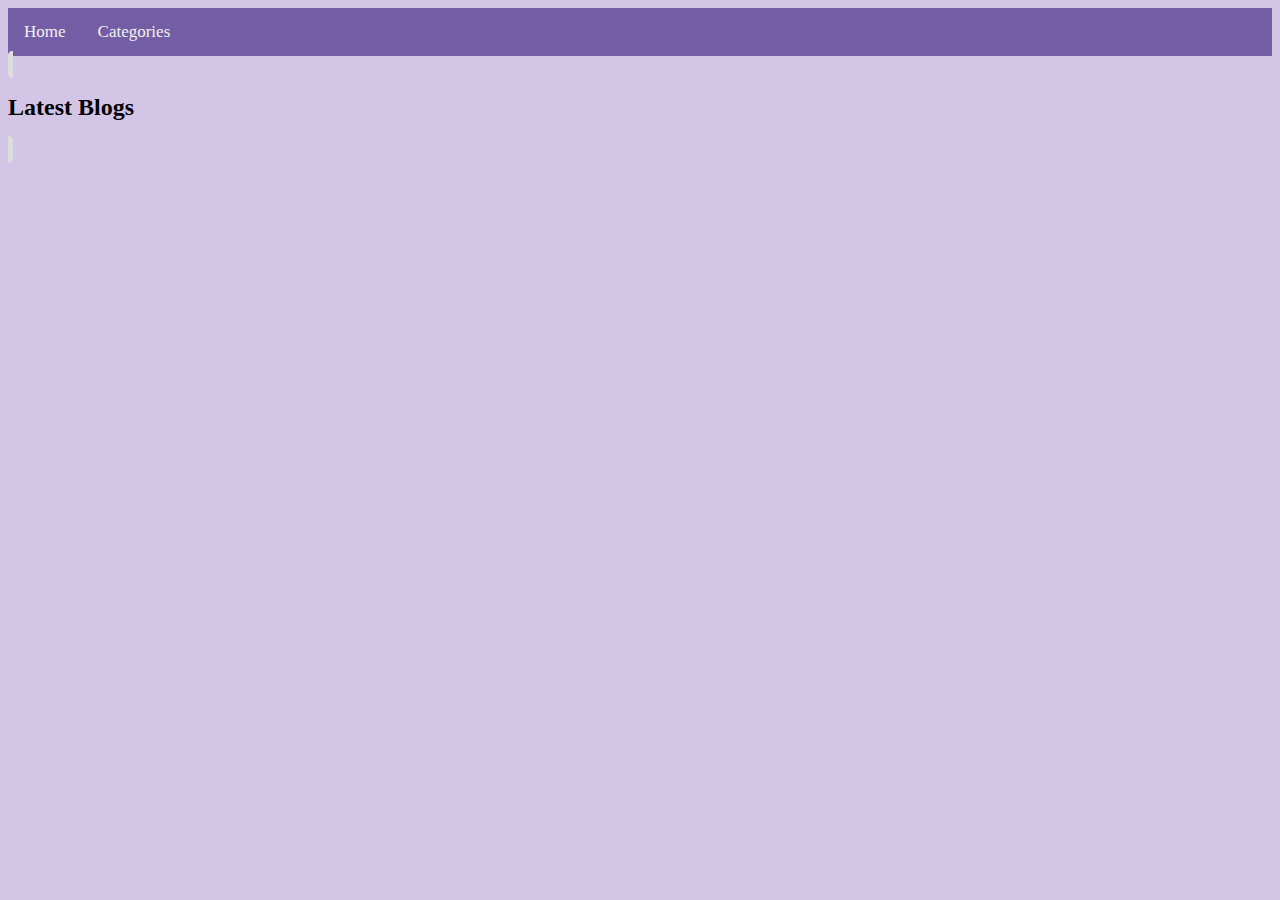
<file: index.html>
<!DOCTYPE html>
<html lang="en">
    <head>
        <link rel="stylesheet" href="index_style.css">
        <meta charset="UTF-8">
        <title>Home - JJD Blogs</title>
    </head>

    <body class="body">
        <div class="nav_list">
            <a href="index.html">Home</a>
            <a href="categories.html">Categories</a>
        </div>

        <div class="blogs">
            <h2 class="latestTitle">Latest Blogs</h2>

            <script type="text/javascript">
                for (let i = 0; i < 3; i++) {
                    let titleOfBlog = document.createElement("button");
                    titleOfBlog.onclick = function() {
                        window.location.href = `view_blog.html?chosen=${i}`;
                    };
                    titleOfBlog.className = 'btnBlog';

                    let title_blog = localStorage.getItem(localStorage.key(i));

                    if (!(title_blog.split("||").includes("honey:core-sdk:*"))) {
                        let img = document.createElement("img");
                        img.width = "120px";
                        img.height = "100px";
                        img.src = title_blog.split("||")[0];

                        titleOfBlog.innerText = title_blog.split("||")[1];
                        titleOfBlog.style.color = 'black';
                        titleOfBlog.style.textAlign = 'centre';
                        titleOfBlog.style.fontSize = '15px';
                        titleOfBlog.style.width = '150px';
                        titleOfBlog.style.height = '150px';
                        titleOfBlog.style.paddingLeft = '40px'

                        document.body.appendChild(titleOfBlog);
                        titleOfBlog.appendChild(img);
                    }
                }
            </script>
        </div>
    </body>
</html>
</file>
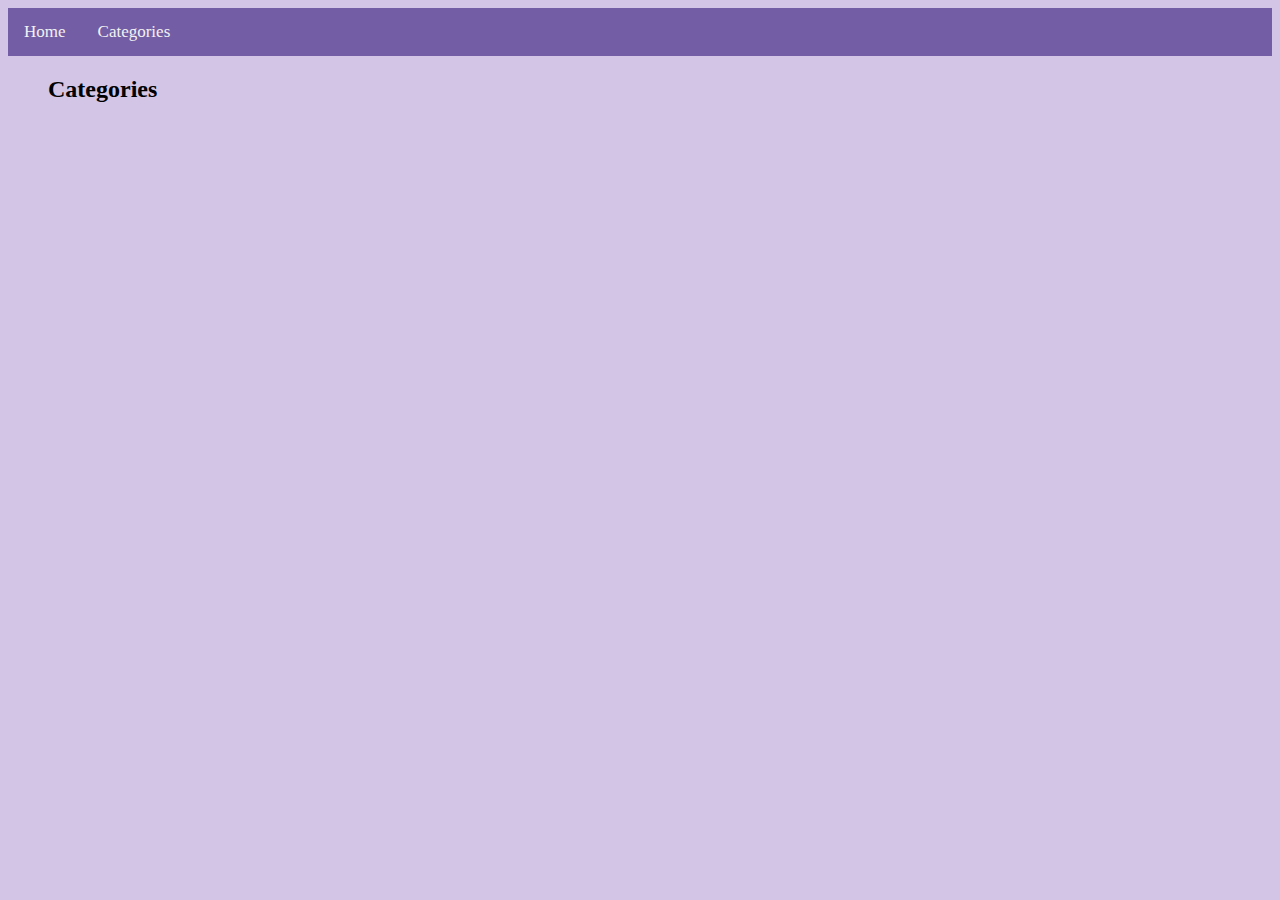
<file: categories.html>
<!DOCTYPE html>
<html lang="en">
    <head>
        <link rel="stylesheet" href="categories.css">
        <meta charset="UTF-8">
        <title>Categories - JJD Blogs</title>
    </head>

    <body class="body">
        <div class="nav_list">
            <a href="index.html">Home</a>
            <a href="categories.html">Categories</a>
        </div>

        <div class="blogInfo">
            <h2 class="categories">Categories</h2>

            <div>
                <script type="text/javascript">
                    let visited = new Set();
    
                    // get all categories from all blog
                    for (let i = 0; i < localStorage.length; i++) {
                        let title_blog = localStorage.getItem(localStorage.key(i));
                        if (!(title_blog.split("||").includes("undefined"))) {
                            let cate_gory = title_blog.split("||")[3];
                            visited.add(cate_gory);
                        }
                    }
    
                    // for e in visited
                    for (let e of visited) {
                        let element = document.createElement("button");
    
                        element.onclick = function() {
                            window.location.href = `chosen_category.html?chosen=${e}`;
                        };
    
                        element.innerText = e;
                        element.style.color = 'black';
                        element.style.textAlign = 'centre';
                        element.style.fontSize = '20px';
                        element.style.width = '150px';
                        element.style.height = '50px';
    
                        document.body.appendChild(element);
                    }
                </script>
            </div>
        </div>
    </body>
</html>
</file>
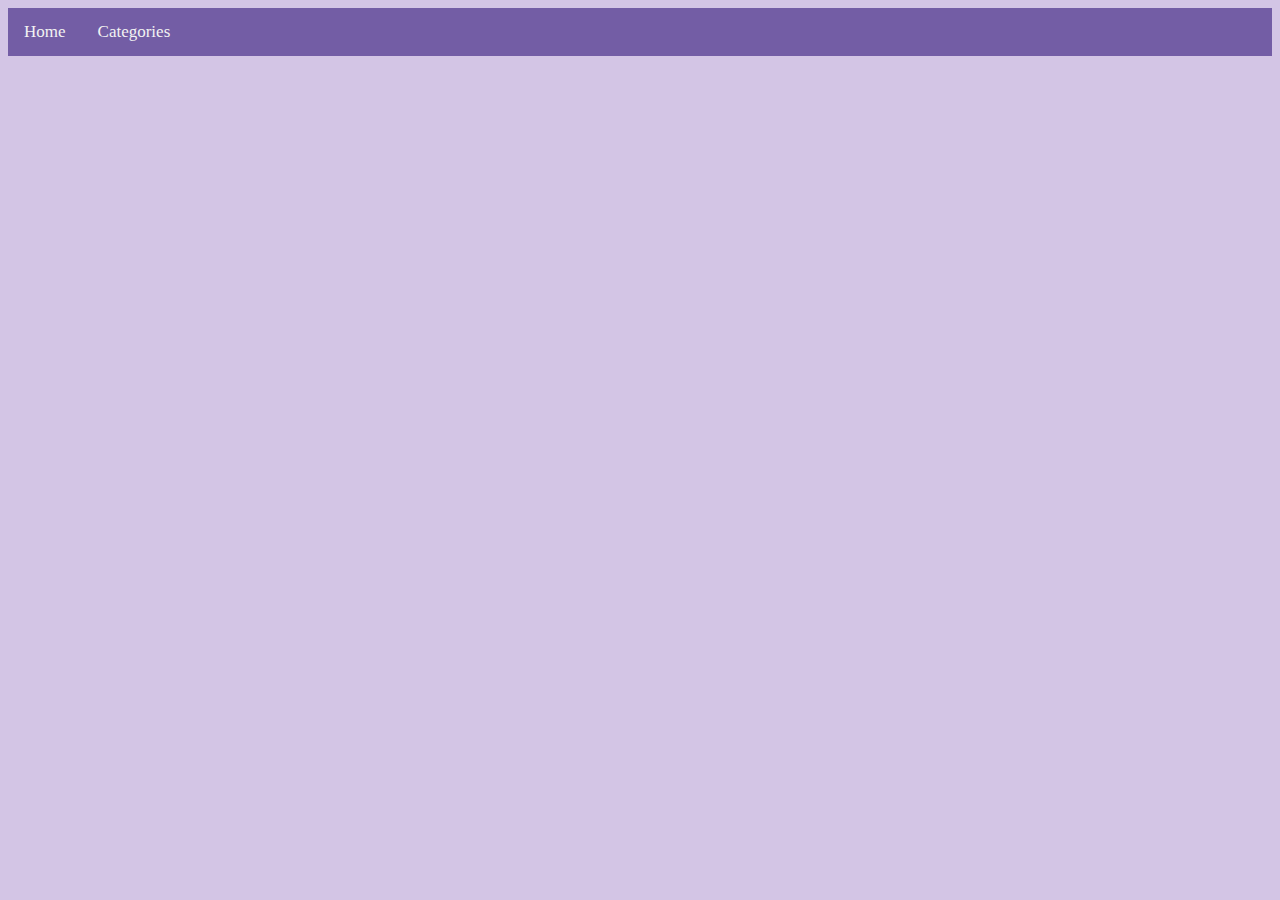
<file: chosen_category.html>
<!DOCTYPE html>
<html lang="en">
    <head>
        <link rel="stylesheet" href="chosen_category.css">
        <meta charset="UTF-8">
        <title>Categories - JJD Blogs</title>
    </head>

    <body class="body">
        <div class="nav_list">
            <a href="index.html">Home</a>
            <a href="categories.html">Categories</a>
        </div>

        <div class="blogInfo">
            <h2 id="categories" class="categories">Chosen Categories</h2>

            <script type="text/javascript">
                const params = new URLSearchParams(window.location.search);
                const chosen = params.get('chosen');
                document.getElementById("categories").innerText = chosen;

                for (let i = 0; i < localStorage.length; i++) {
                    let title_blog = localStorage.getItem(localStorage.key(i));

                    if (title_blog.includes(chosen)) {
                        let blogTitles = document.createElement("button");
                        blogTitles.onclick = function() {
                            window.location.href = `view_blog.html?chosen=${i}`;
                        };

                        blogTitles.innerText = title_blog.split("||")[1];
                        blogTitles.style.color = 'black';
                        blogTitles.style.textAlign = 'centre';
                        blogTitles.style.fontSize = '15px';
                        blogTitles.style.width = '150px';
                        blogTitles.style.height = '150px';

                        document.body.appendChild(blogTitles);
                    }
                }
            </script>
        </div>
    </body>
</html>
</file>
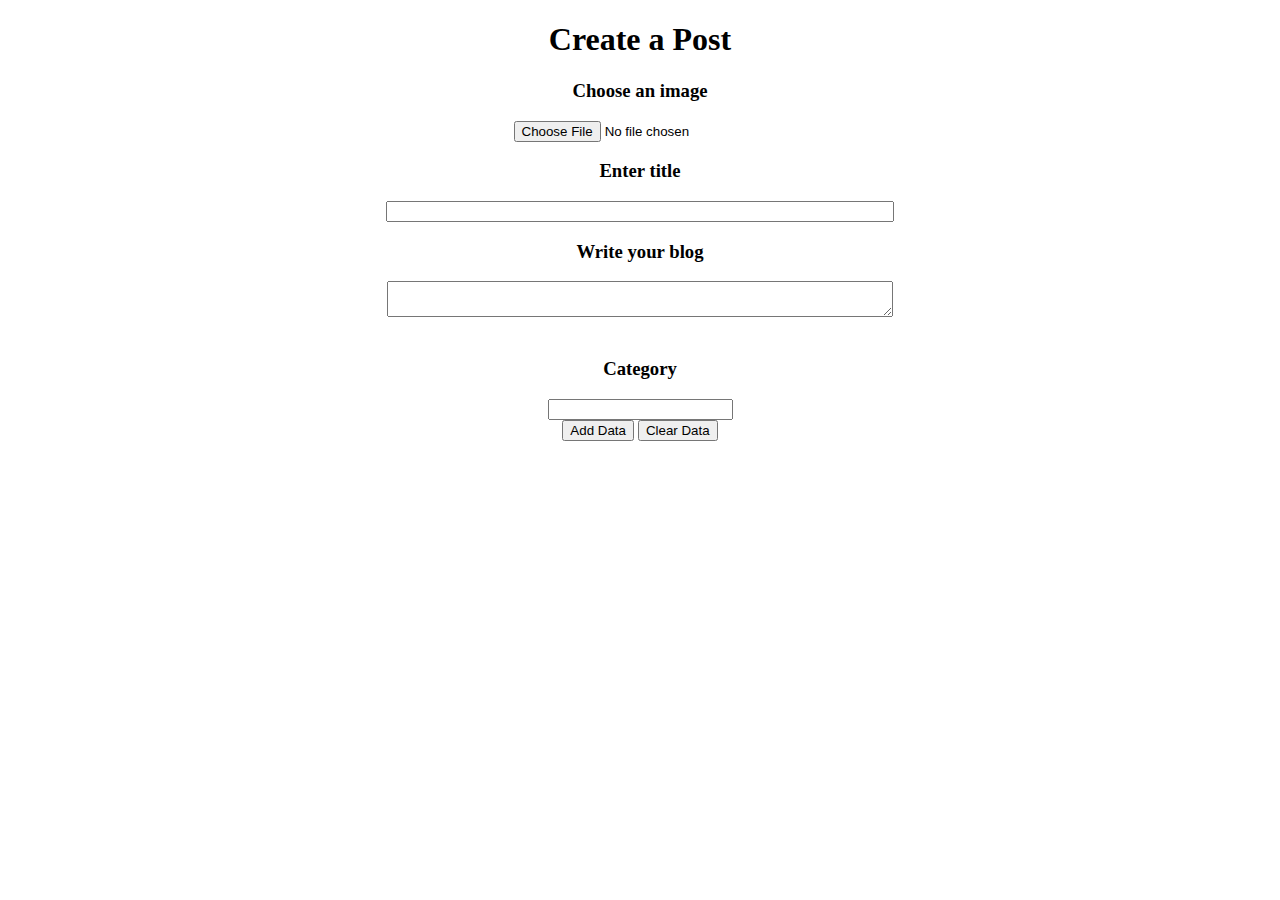
<file: dev_create.html>
<!DOCTYPE html>
<html lang="en">
<head>
    <meta charset="UTF-8">
    <meta name="viewport" content="width=device-width, initial-scale=1.0">
    <link rel="stylesheet" href="dev_create_style.css">
    <title>Document</title>
</head>
<body class="main">
    <script src="backend/creating_posts.js"></script>

    <h1>Create a Post</h1>

    <h3>Choose an image</h3>
    <input type="file" id="imgFile" accept="image/png, image/jpeg, image/jpg">
    <br>
    <h3>Enter title</h3>
    <input class="title" id="title">
    <br>
    <h3>Write your blog</h3>
    <textarea class="blog" id="blog"></textarea>
    <br>
    <br>
    <h3>Category</h3>
    <input class="category" id="category">
    <br>
    <button onclick="addData()">Add Data</button>
    <button onclick="clearStorage()">Clear Data</button>

    <h3 id="storage"></h3>
</body>
</html>
</file>
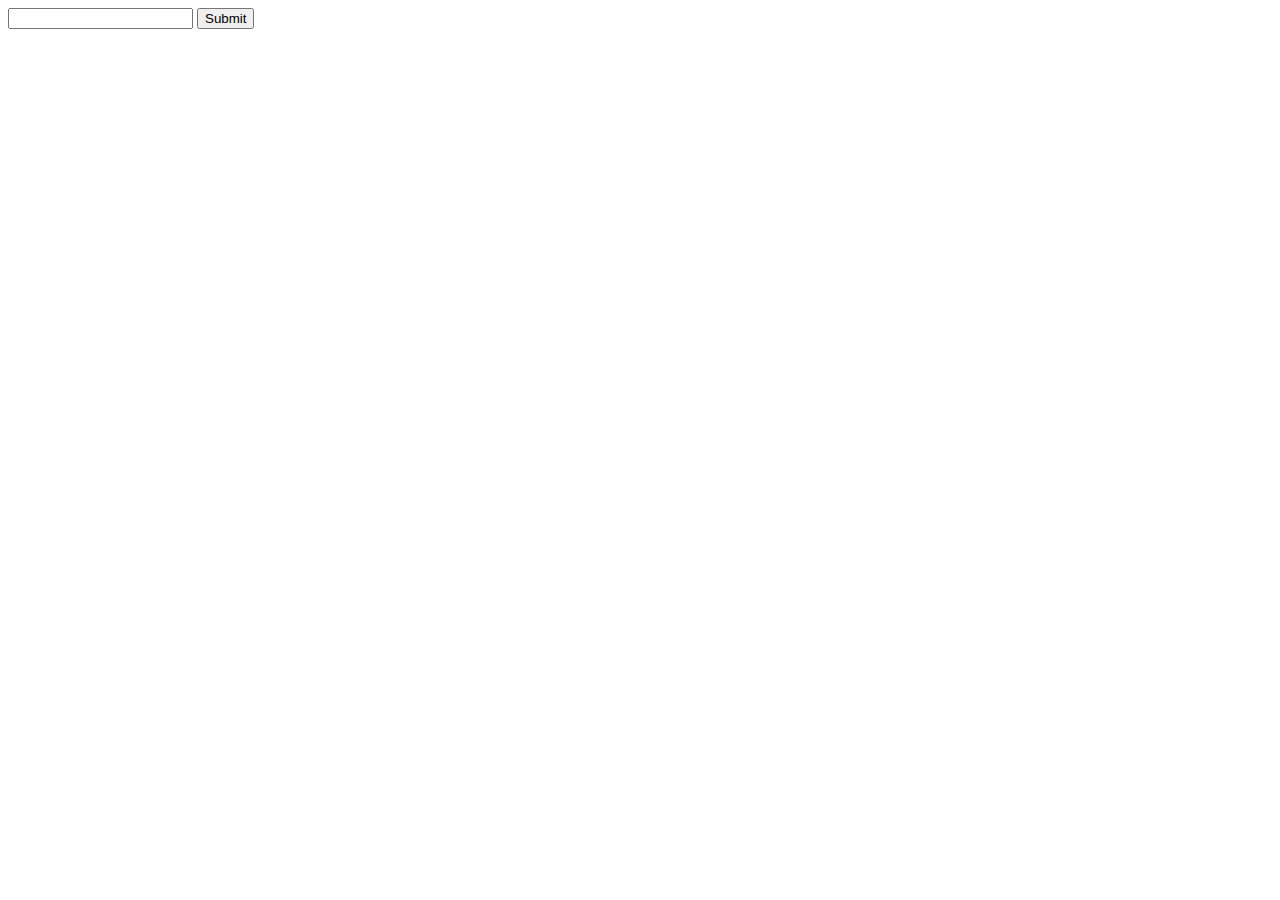
<file: password_pls.html>
<!DOCTYPE html>
<html lang="en">
<head>
    <meta charset="UTF-8">
    <meta name="viewport" content="width=device-width, initial-scale=1.0">
    <title>Document</title>
</head>
<body>
    <script src="password_style.css"></script>
    <input type="text" id="guess" class="guess">
    <button onclick="check()">Submit</button>
</body>
</html>
</file>
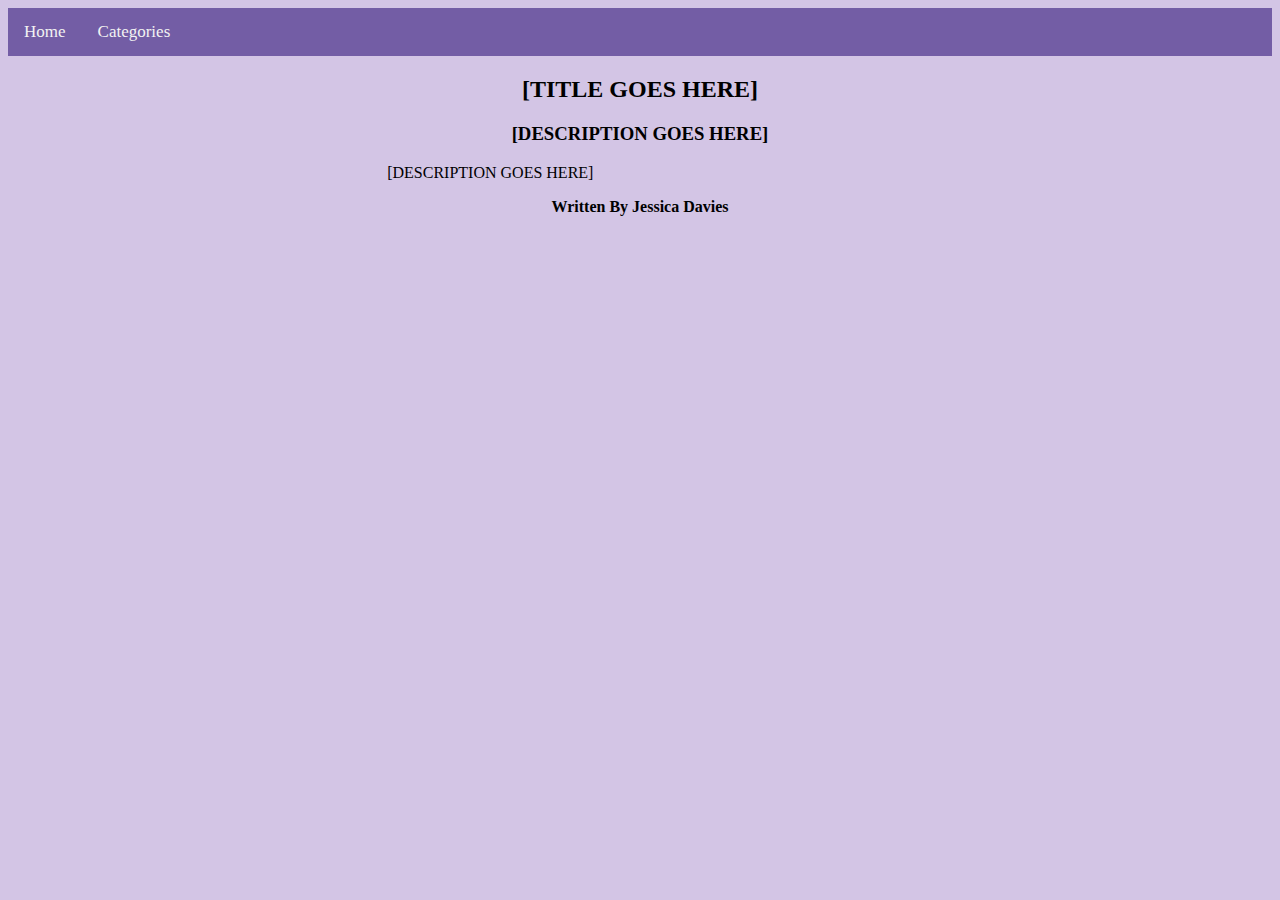
<file: view_blog.html>
<!DOCTYPE html>
<html lang="en">
    <head>
        <link rel="stylesheet" href="view_blog.css">
        <meta charset="UTF-8">
        <title>View Blog - JJD Blogs</title>
    </head>

    <body class="body">
        <div class="nav_list">
            <a href="index.html">Home</a>
            <a href="categories.html">Categories</a>
        </div>

        <div class="blogInfo">
            <h2 id="title">[TITLE GOES HERE]</h2>
            <h3 id="category">[DESCRIPTION GOES HERE]</h3>
            <p id="blog" class="blog">[DESCRIPTION GOES HERE]</p>

            <p><b>Written By Jessica Davies</b></p>
        </div>

        <script type="text/javascript">
            const params = new URLSearchParams(window.location.search);
            const chosen = params.get('chosen');

            let title_blog = localStorage.getItem(localStorage.key(chosen)).split("||");
            let img = document.createElement("img");
            img.src = title_blog[0];
            img.width = '100px';
            img.height = '100px';

            document.body.appendChild(img);
            document.getElementById("title").innerText = `${title_blog[1]}`;
            document.getElementById("blog").innerHTML = `${title_blog[2]}`;
            document.getElementById("category").innerText = `Category: ${title_blog[3]}`;
        </script>
    </body>
</html>
</file>
<file: index_style.css>
body {
    font-family: Cambria, Cochin, Georgia, Times, 'Times New Roman', serif;
    color: rgb(115, 93, 165);
    background-color: rgb(211, 197, 229);
}

.nav_list {
    overflow: hidden;
    background-color: rgb(115, 93, 165);
}
  
.nav_list a {
    float: left;
    color: #f2f2f2;
    text-align: center;
    padding: 14px 16px;
    text-decoration: none;
    font-size: 17px;
}

/* for elements on right side of nav bar */
/* .nav_list li {
    float: right;
    color: #f2f2f2;
    text-align: center;
    padding: 14px 16px;
    text-decoration:none;
    font-size: 17px;
    list-style: none;
} */

.blogs {
    color: black;
    display: inline;
    background: #c4c4c4;
    border: 5px solid #dddddd;
    border-radius: 10px;
}

.btnBlog {
    padding-left: 30px;
    display: inline;
}
</file>
<file: categories.css>
body {
    font-family: Cambria, Cochin, Georgia, Times, 'Times New Roman', serif;
    color: rgb(115, 93, 165);
    background-color: rgb(211, 197, 229);
    text-align: center;
}

.nav_list {
    overflow: hidden;
    background-color: rgb(115, 93, 165);
}
  
.nav_list a {
    float: left;
    color: #f2f2f2;
    text-align: center;
    padding: 14px 16px;
    text-decoration: none;
    font-size: 17px;
}

.blogInfo {
    color: black;
    text-align: left;
    padding-left: 40px;
}
</file>
<file: chosen_category.css>
body {
    font-family: Cambria, Cochin, Georgia, Times, 'Times New Roman', serif;
    color: rgb(115, 93, 165);
    background-color: rgb(211, 197, 229);
    text-align: center;
}

.nav_list {
    overflow: hidden;
    background-color: rgb(115, 93, 165);
}
  
.nav_list a {
    float: left;
    color: #f2f2f2;
    text-align: center;
    padding: 14px 16px;
    text-decoration: none;
    font-size: 17px;
}

.blogInfo {
    color: black;
}

.categories {
    text-align: left;
    padding-left: 40px;
}
</file>
<file: dev_create_style.css>
.main {
    text-align: center;
}

.title {
    width: 500px;
}

.blog {
    width: 500px;
    text-align: left;
    font: sans-serif;
}
</file>
<file: view_blog.css>
body {
    font-family: Cambria, Cochin, Georgia, Times, 'Times New Roman', serif;
    color: rgb(115, 93, 165);
    background-color: rgb(211, 197, 229);
    text-align: center;
}

.nav_list {
    overflow: hidden;
    background-color: rgb(115, 93, 165);
}
  
.nav_list a {
    float: left;
    color: #f2f2f2;
    text-align: center;
    padding: 14px 16px;
    text-decoration: none;
    font-size: 17px;
}

.nav_list li {
    float: right;
    color: #f2f2f2;
    text-align: center;
    padding: 14px 16px;
    text-decoration:none;
    font-size: 17px;
    list-style: none;
}

.blogInfo {
    color: black;
}

.blog {
    text-align: left;
    padding-left: 30%;
    padding-right: 30%;
}
</file>
